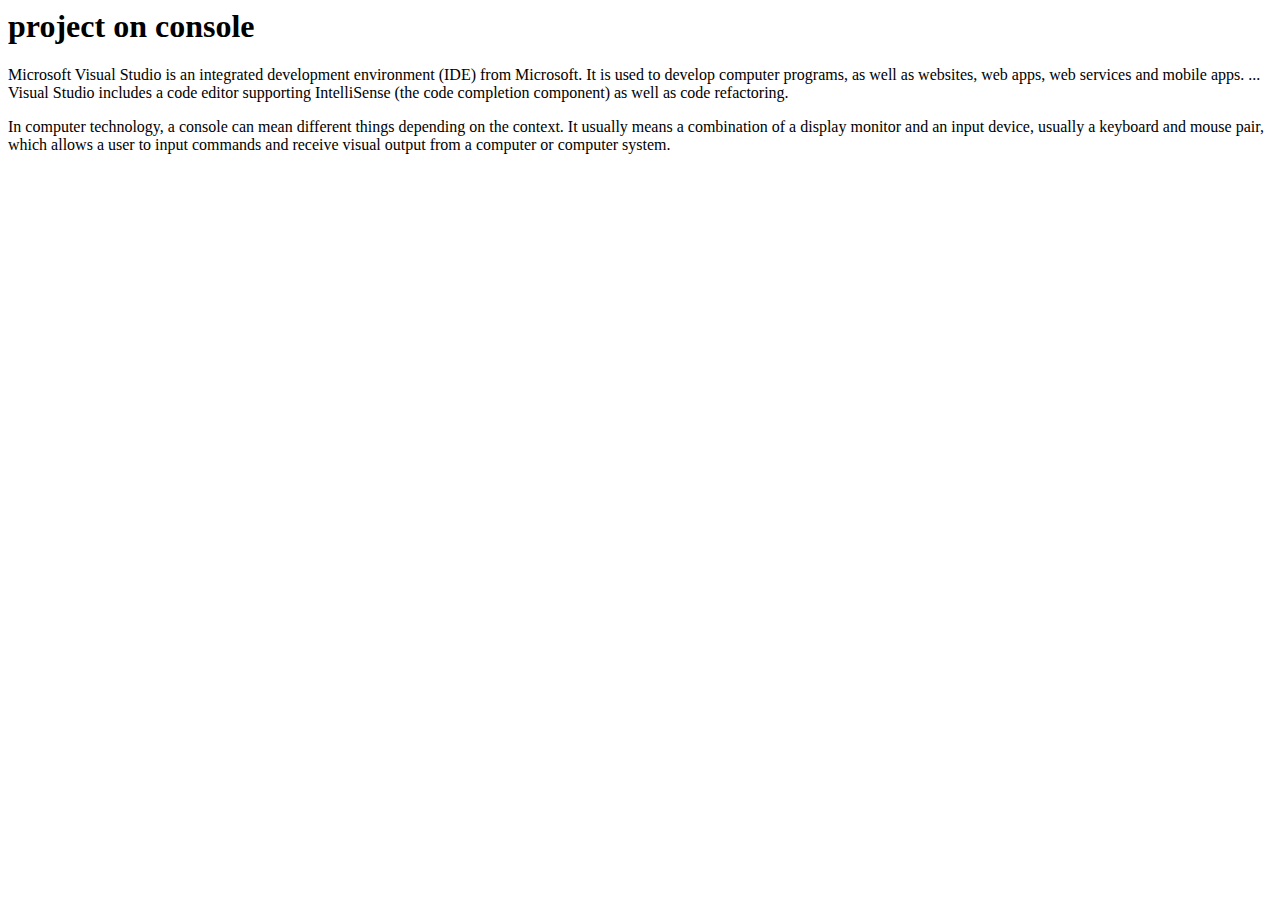
<file: project77/index.html>
<html>
    <head>
        <title>project on console</title>
    </head>
    <body>
        <h1>project on console</h1>
        <p>Microsoft Visual Studio is an integrated development environment (IDE) from Microsoft.
            It is used to develop computer programs,
            as well as websites, web apps, 
           web services and mobile apps. ... Visual Studio includes a code editor supporting
            IntelliSense (the code completion component) as well as code refactoring.</p>

            <p>In computer technology, a console can mean different things depending on the context. It usually means a combination of a display
                 monitor and an input device, usually a keyboard and mouse pair,
                 which allows a user to input commands and receive visual output
                  from a computer or computer system.</p>
        <script>
             var firstname="jonathan";
            console.log(firstname);
            var lastname="vallabdas";
            console.log(lastname);
            var fullname=firstname.concat(lastname);
            console.log(fullname);
            var num1="10";
                     var num2="20";
                     var add=Number(num1) + Number(num2);
                    console.log(add);

                    var subtract=Number(num1) - Number(num2);
                    console.log(subtract);

                    var multiplication=Number(num1) * Number(num2);
                    console.log(multiplication);

                    var division=Number(num1) / Number(num2);
                    console.log(division); 
        </script>
    </body>
</html>
</file>
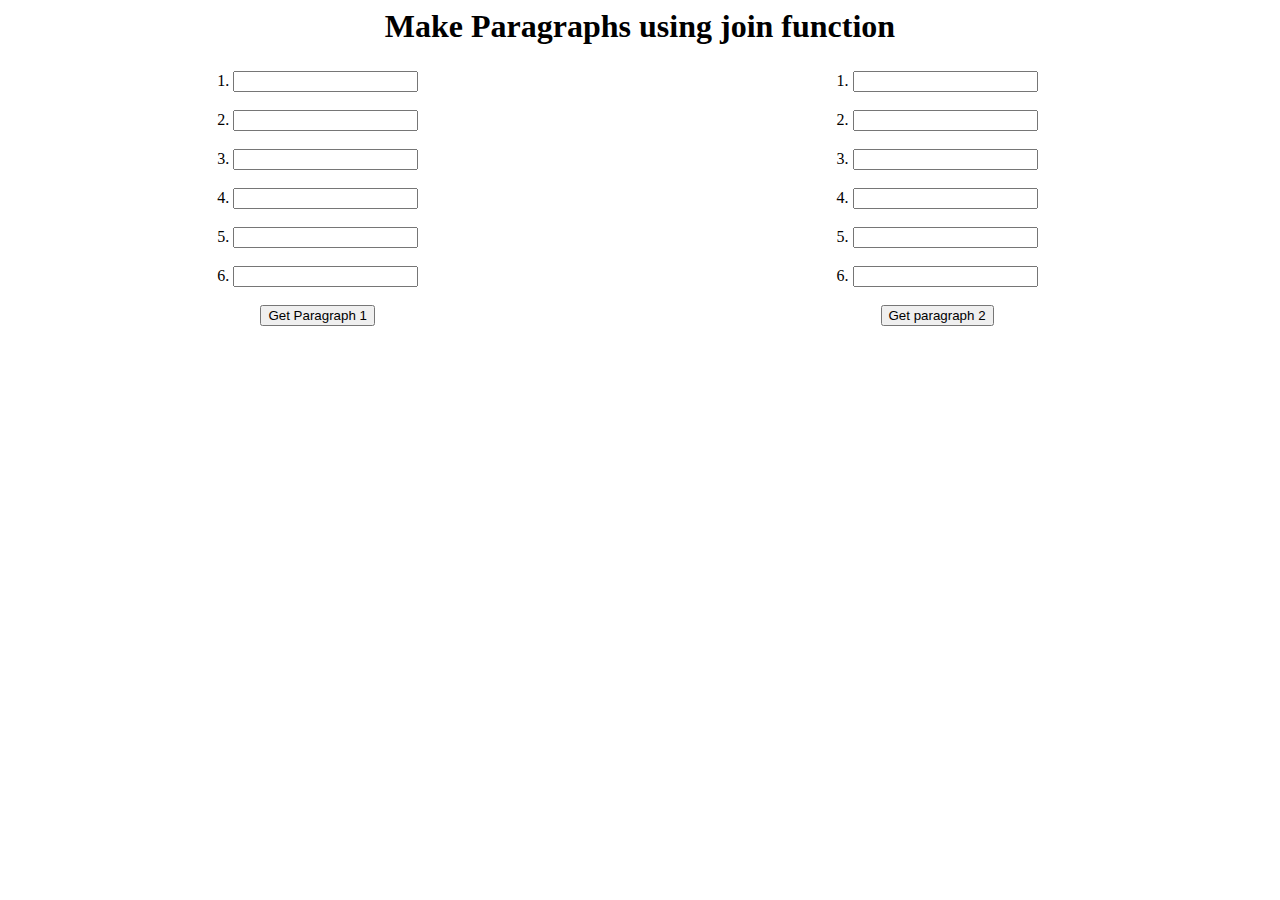
<file: project80/index.html>
<html>

	<head>
		<link rel="stylesheet" href="style.css">
			<script src="main.js"></script>
		<title>project:80</title>
	</head>
	
	<body>
		<center>
		<h1>Make Paragraphs using join function</h1>
	   
			<div  class="row">
			<div class="column" >
		
			<span>1. </span>
			<input type="text" id="box1">
			<br>
			<br>
			<span>2. </span>
			<input type="text" id="box2">
			<br>
			<br>
			<span>3. </span>
			<input type="text" id="box3">
			<br>
			<br>
			<span>4. </span>
			<input type="text" id="box4">
			<br>
			<br>
			<span>5. </span>
			<input type="text" id="box5">
			<br>
			<br>
			<span>6. </span>
			<input type="text" id="box6">
			<br>
			<br>
			
			<button onclick="getParagraph1()">Get Paragraph 1</button>
		</div>
	
		<div class="column">
			<span>1.</span>
			<input type="text" id="para2_box1">
			<br>
			<br>
			<span>2.</span>
			<input type="text" id="para2_box2">
			<br>
			<br>
			<span>3.</span>
			<input type="text" id="para2_box3">
			<br>
			<br>
			<span>4.</span>
			<input type="text" id="para2_box4">
			<br>
			<br>
			<span>5.</span>
			<input type="text" id="para2_box5">
			<br>
			<br>
			<span>6.</span>
			<input type="text" id="para2_box6">
			<br>
			<br>
			<button onclick="getParagraph2()">Get paragraph 2</button>
		</div>
	</div>
	
	<div style="text-align: left;">
		<p id="showparagraph1"></p>
		<p id="showparagraph2"></p>
	</div>
	</center>
	<script src="main.js"></script></body>

	</html>
</file>
<file: project80/style.css>
* {
    box-sizing: border-box;
    }
    
    .column {
        float: left;
        width: 49%;
        padding: 5px;
    }
    
    .row::after {
        content: "";
        clear: both;
        display: table;
    }
</file>
